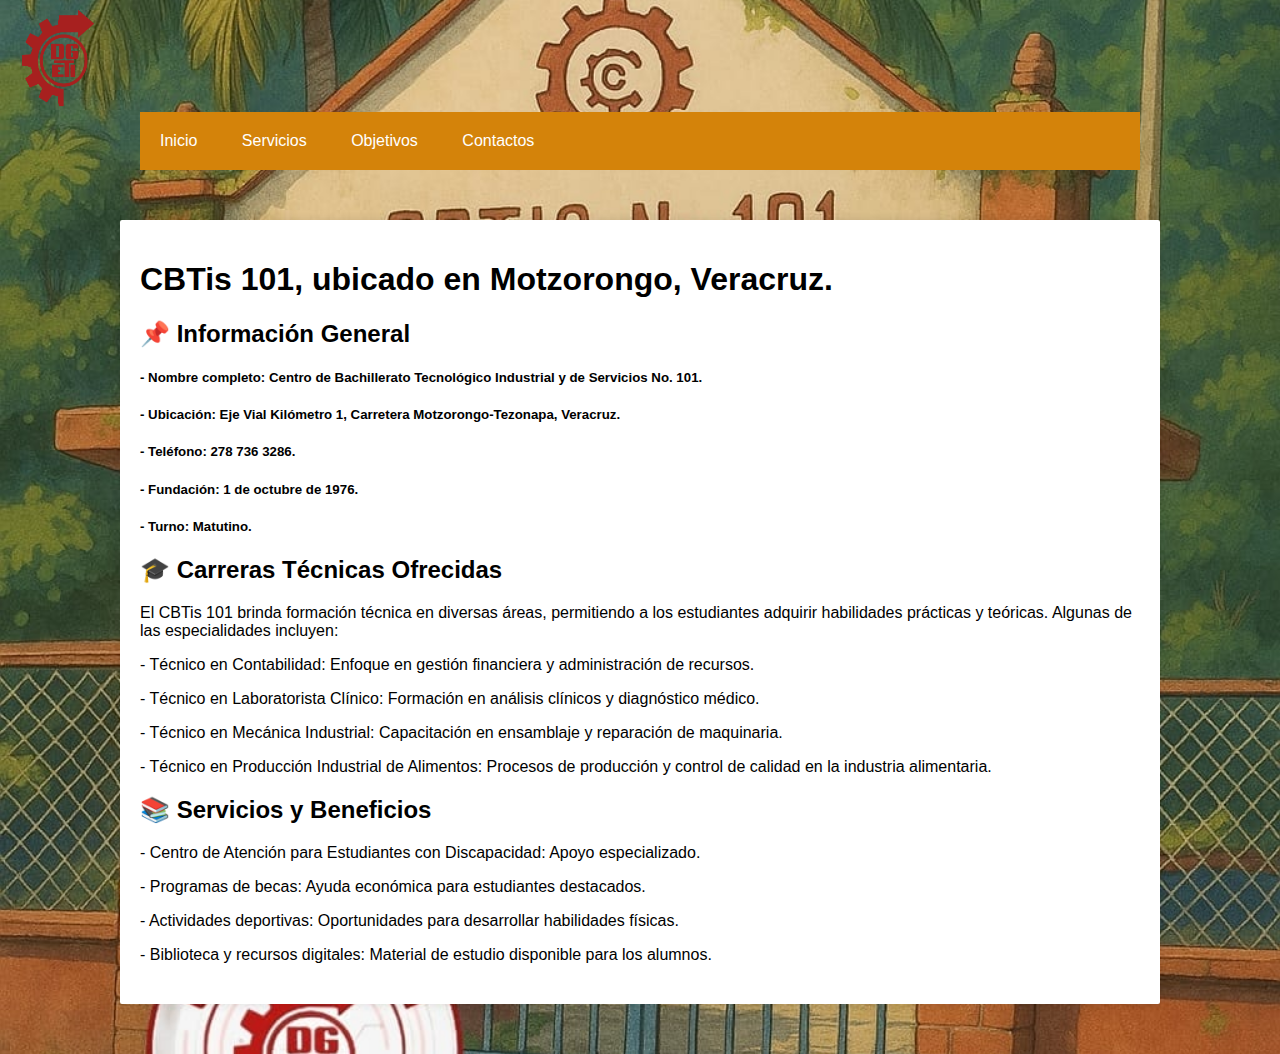
<file: index.html>
<!DOCTYPE html>
<html lang="en">
<head>
    <meta charset="UTF-8">
    <meta name="viewport" content="width=device-width, initial-scale=1.0">
    <title>CBTIS101MOTZORONGO 101 </title>
    <link rel="stylesheet" href="style.css" />
</head>
<body>
<header>
<div class="logo">
      <img src="imagenes/Imagotipo_DGETI_ok.png" alt=" CBTIS 101" />
    <ul class="menu">
        
        <li><a href="index.html">Inicio</a></li>
        <li><a href="servicios.html">Servicios</a></li>
        <li><a href="objetivos.html">Objetivos</a></li>
        <li><a href="Contactos.html">Contactos</a></li>
    
    </ul>
  </div>     
    <main>
    <h1>CBTis 101, ubicado en Motzorongo, Veracruz.</h1>
<h2>📌 Información General</h2>
<h5>- Nombre completo: Centro de Bachillerato Tecnológico Industrial y de Servicios No. 101.</h5>
<h5>- Ubicación: Eje Vial Kilómetro 1, Carretera Motzorongo-Tezonapa, Veracruz.</h5>
<h5>- Teléfono: 278 736 3286.</h5>
<h5>- Fundación: 1 de octubre de 1976.</h5>
<h5>- Turno: Matutino.</h5>
<h2>🎓 Carreras Técnicas Ofrecidas</h2>
El CBTis 101 brinda formación técnica en diversas áreas, permitiendo a los estudiantes adquirir habilidades prácticas y teóricas. Algunas de las especialidades incluyen:
<p>- Técnico en Contabilidad: Enfoque en gestión financiera y administración de recursos.</p>
<p>- Técnico en Laboratorista Clínico: Formación en análisis clínicos y diagnóstico médico.</p>
<p>- Técnico en Mecánica Industrial: Capacitación en ensamblaje y reparación de maquinaria.</p>
<p>- Técnico en Producción Industrial de Alimentos: Procesos de producción y control de calidad en la industria alimentaria.</p>
<h2>📚 Servicios y Beneficios</h2>
<p>- Centro de Atención para Estudiantes con Discapacidad: Apoyo especializado.</p>
<p>- Programas de becas: Ayuda económica para estudiantes destacados.</p>
<p>- Actividades deportivas: Oportunidades para desarrollar habilidades físicas.</p>
<p>- Biblioteca y recursos digitales: Material de estudio disponible para los alumnos.</p>
<h2></h2>   
    </main>
</body>
</html>
</file>
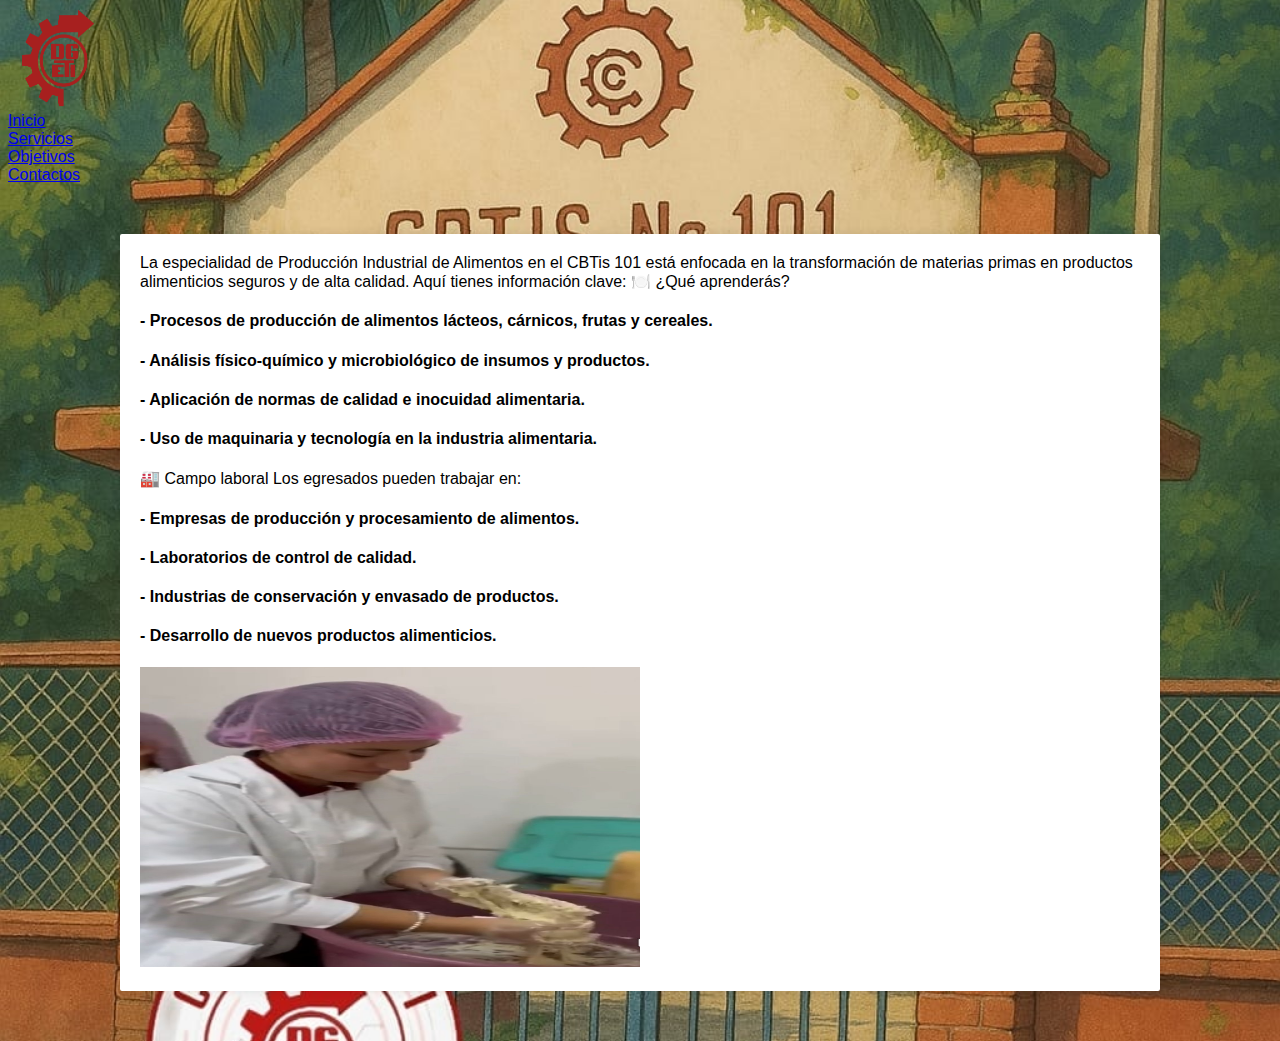
<file: ALIMENTOS.HTML>
<!DOCTYPE html>
<html lang="en">
<head>
    <meta charset="UTF-8">
    <meta name="viewport" content="width=device-width, initial-scale=1.0">
    <title>CBTIS101MOTZORONGO 101 </title>
    <link rel="stylesheet" href="style.css" />
</head>
<body>
<div class="logo">
      <img src="imagenes/Imagotipo_DGETI_ok.png" alt=" CBTIS 101" />
    <ul class="menu">
</div>       
        <li><a href="index.html">Inicio</a></li>
        <li><a href="servicios.html">Servicios</a></li>
        <li><a href="objetivos.html">Objetivos</a></li>
        <li><a href="Contactos.html">Contactos</a></li>
    </ul>
        
<main>
        La especialidad de Producción Industrial de Alimentos en el CBTis 101 está enfocada en la transformación de materias primas en productos alimenticios seguros y de alta calidad. Aquí tienes información clave:
🍽️ ¿Qué aprenderás?
<h4>- Procesos de producción de alimentos lácteos, cárnicos, frutas y cereales.</h4>
<h4>- Análisis físico-químico y microbiológico de insumos y productos.</h4>
<h4>- Aplicación de normas de calidad e inocuidad alimentaria.</h4>
<h4>- Uso de maquinaria y tecnología en la industria alimentaria.</h4>
🏭 Campo laboral
Los egresados pueden trabajar en:
<H4>- Empresas de producción y procesamiento de alimentos.</H4>
<h4>- Laboratorios de control de calidad.</h4>
<h4>- Industrias de conservación y envasado de productos.</h4>
<h4>- Desarrollo de nuevos productos alimenticios.</h4>
<img src="imagenes/WhatsApp Image 2025-06-09 at 10.48.19 PM.jpeg" height="300" width="500">
    </main>
    
</body>
</html>
</file>
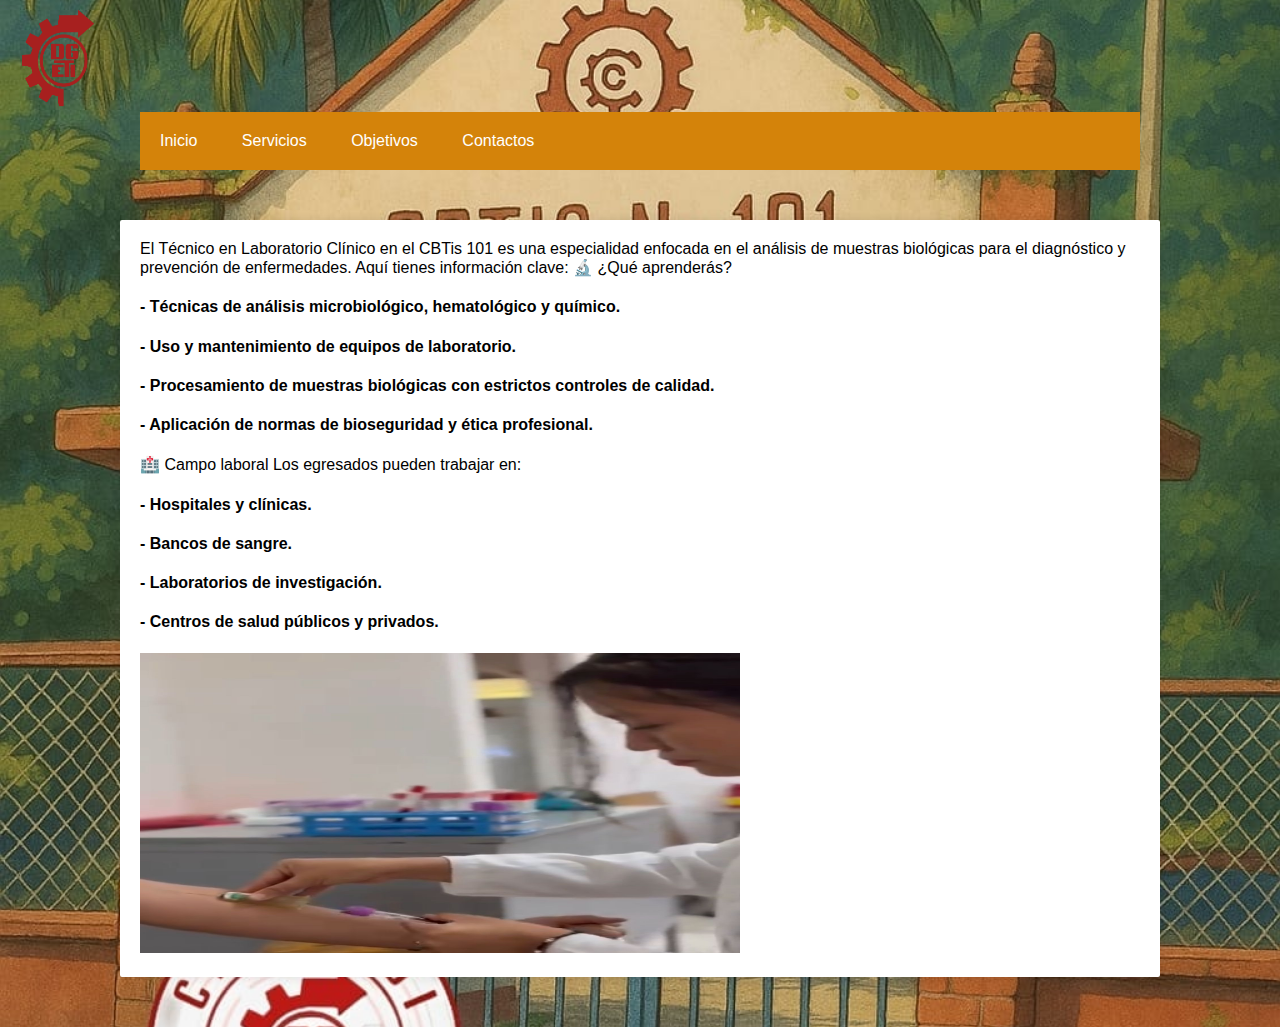
<file: ANALISS.HTML>
<!DOCTYPE html>
<html lang="en">
<head>
    <meta charset="UTF-8">
    <meta name="viewport" content="width=device-width, initial-scale=1.0">
    <title>CBTIS101MOTZORONGO 101 </title>
    <link rel="stylesheet" href="style.css" />
</head>
<body>
<div class="logo">
      <img src="imagenes/Imagotipo_DGETI_ok.png" alt=" CBTIS 101" />
    <ul class="menu">
        
        <li><a href="index.html">Inicio</a></li>
        <li><a href="servicios.html">Servicios</a></li>
        <li><a href="objetivos.html">Objetivos</a></li>
        <li><a href="Contactos.html">Contactos</a></li>
    </ul>
 </div>        
<main>
       El Técnico en Laboratorio Clínico en el CBTis 101 es una especialidad enfocada en el análisis de muestras biológicas para el diagnóstico y prevención de enfermedades. Aquí tienes información clave:
🔬 ¿Qué aprenderás?
<h4>- Técnicas de análisis microbiológico, hematológico y químico.</h4>
<h4>- Uso y mantenimiento de equipos de laboratorio.</h4>
<h4>- Procesamiento de muestras biológicas con estrictos controles de calidad.</h4>
<h4>- Aplicación de normas de bioseguridad y ética profesional.</h4>
🏥 Campo laboral
Los egresados pueden trabajar en:
<h4>- Hospitales y clínicas.</h4>
<h4>- Bancos de sangre.</h4>
<h4>- Laboratorios de investigación.</h4>
<h4>- Centros de salud públicos y privados.</h4>
<img src="imagenes/WhatsApp Image 2025-06-09 at 10.48.20 PM (2).jpeg" height="300" width="600">
    
</body>
</html>
</file>
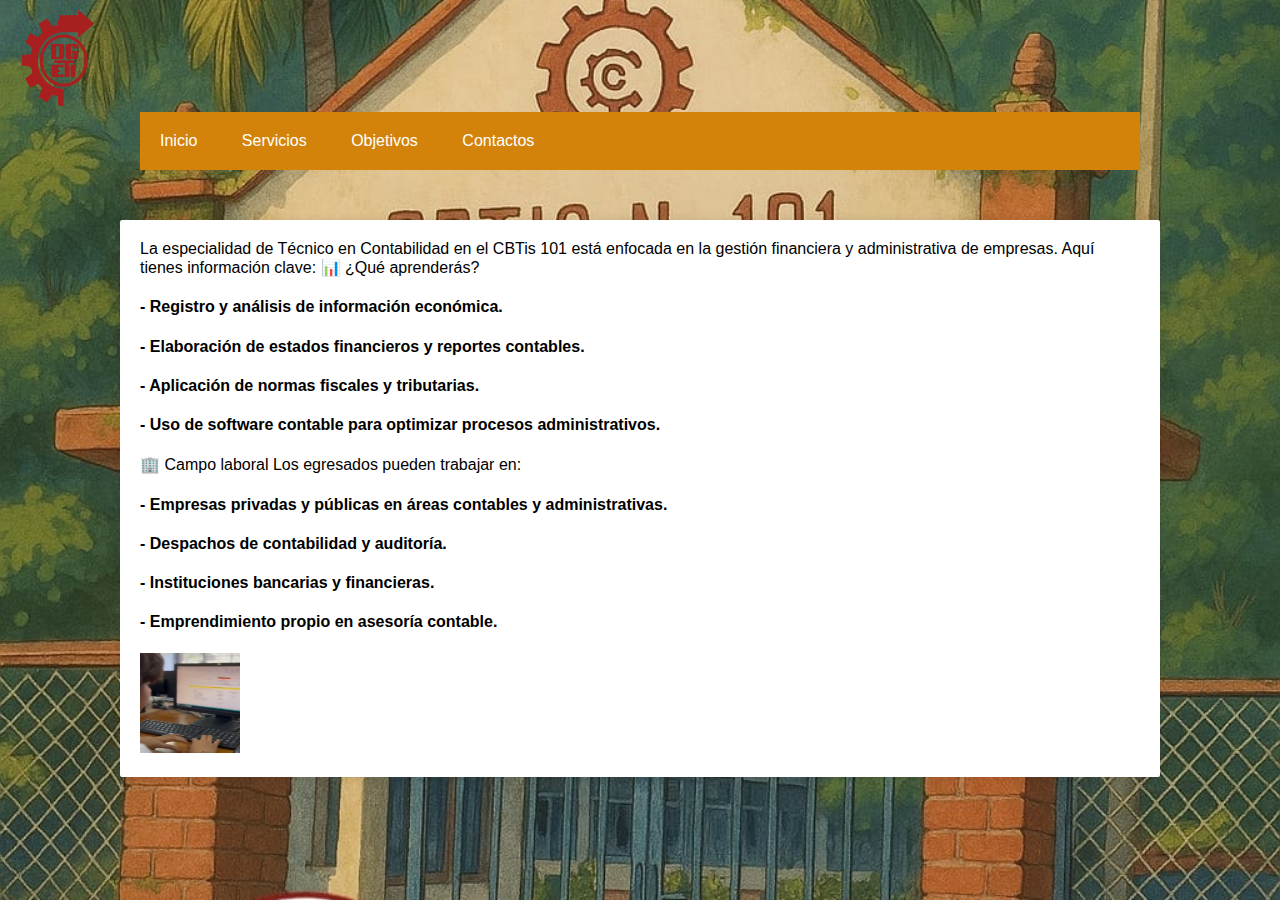
<file: CONTABILIDAD.HTML>
<!DOCTYPE html>
<html lang="en">
<head>
    <meta charset="UTF-8">
    <meta name="viewport" content="width=device-width, initial-scale=1.0">
    <title>CBTIS101MOTZORONGO 101</title>
    <link rel="stylesheet" href="style.css" />
</head>
<body>
<div class="logo">
      <img src="imagenes/Imagotipo_DGETI_ok.png" alt=" CBTIS 101" />
    <ul class="menu">
       
        <li><a href="index.html">Inicio</a></li>
        <li><a href="servicios.html">Servicios</a></li>
        <li><a href="objetivos.html">Objetivos</a></li>
        <li><a href="Contactos.html">Contactos</a></li>
    </ul>
        
<main>
       La especialidad de Técnico en Contabilidad en el CBTis 101 está enfocada en la gestión financiera y administrativa de empresas. Aquí tienes información clave:
📊 ¿Qué aprenderás?
<h4>- Registro y análisis de información económica.</h4>
<h4>- Elaboración de estados financieros y reportes contables.</h4>
<h4>- Aplicación de normas fiscales y tributarias.</h4>
<h4>- Uso de software contable para optimizar procesos administrativos.</h4>
🏢 Campo laboral
Los egresados pueden trabajar en:
<h4>- Empresas privadas y públicas en áreas contables y administrativas.</h4>
<h4>- Despachos de contabilidad y auditoría.</h4>
<h4>- Instituciones bancarias y financieras.</h4>
<h4>- Emprendimiento propio en asesoría contable.</h4>
<img src="imagenes/WhatsApp Image 2025-06-09 at 10.48.20 PM (3).jpeg" height="300" width="500">

    </main>
    
</body>
</html>
</file>
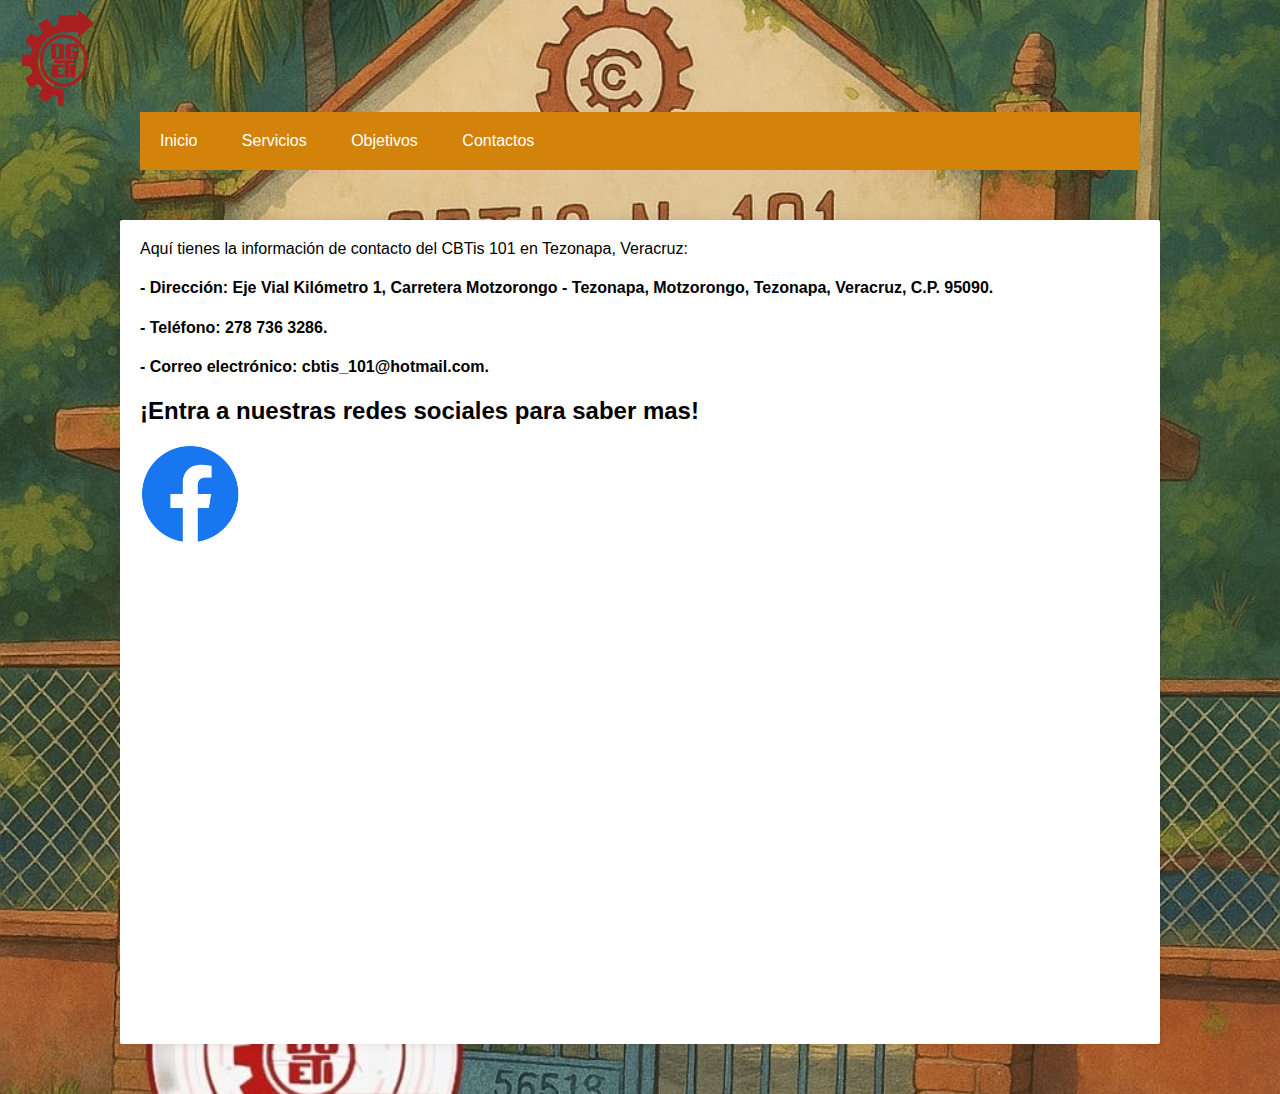
<file: Contactos.html>
<!DOCTYPE html>
<html lang="en">
<head>
    <meta charset="UTF-8">
    <meta name="viewport" content="width=device-width, initial-scale=1.0">
    <title>CBTIS101MOTZORONGO 101 </title>
    <link rel="stylesheet" href="style.css" />
</head>
<body>
<header>
<div class="logo">
      <img src="imagenes/Imagotipo_DGETI_ok.png" alt=" CBTIS 101" />
    <ul class="menu">
        
        <li><a href="index.html">Inicio</a></li>
        <li><a href="servicios.html">Servicios</a></li>
        <li><a href="objetivos.html">Objetivos</a></li>
        <li><a href="Contactos.html">Contactos</a></li>
    
    </ul>
 </div>     
    <main>
        Aquí tienes la información de contacto del CBTis 101 en Tezonapa, Veracruz:
<h4>- Dirección: Eje Vial Kilómetro 1, Carretera Motzorongo - Tezonapa, Motzorongo, Tezonapa, Veracruz, C.P. 95090.</h4>
<h4>- Teléfono: 278 736 3286.</h4>
<h4>- Correo electrónico: cbtis_101@hotmail.com.</h4>
<h2>¡Entra a nuestras redes sociales para saber mas!</h2>
<a href="https://www.facebook.com/CBTIS101MOTZORONGO/?locale=es_LA">
            <img src="imagenes/logotipo-facebook_1080029-107.avif"  
            height="100"     
            width="100"
            
            alt="facebook">
        </a>
<h1></h1>
        <iframe src="https://www.google.com/maps/embed?pb=!4v1749530768692!6m8!1m7!1sq9_U3_5f8DGJHPsj7kPS_A!2m2!1d18.63636121193583!2d-96.72025315821467!3f204.11717!4f0!5f0.7820865974627469" width="600" height="450" style="border:0;" allowfullscreen="" loading="lazy" referrerpolicy="no-referrer-when-downgrade"></iframe>
</main>
</header>
</body>
</html>
</file>
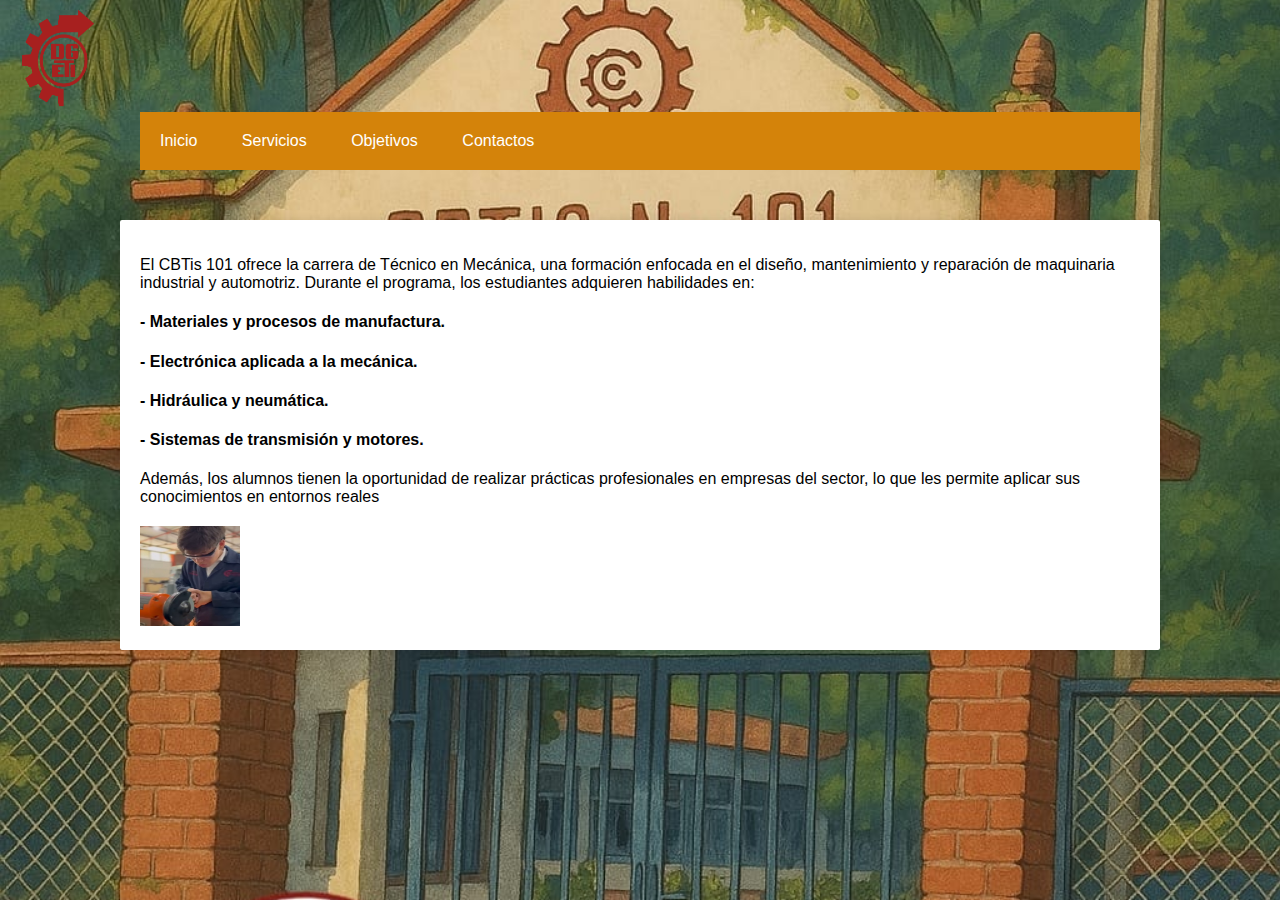
<file: MECANICA.HTML>
<!DOCTYPE html>
<html lang="en">
<head>
    <meta charset="UTF-8">
    <meta name="viewport" content="width=device-width, initial-scale=1.0">
    <title>CBTIS101MOTZORONGO 101 </title>
    <link rel="stylesheet" href="style.css" />
</head>
<body>
<div class="logo">
      <img src="imagenes/Imagotipo_DGETI_ok.png" alt=" CBTIS 101" />
    <ul class="menu">
        
        <li><a href="index.html">Inicio</a></li>
        <li><a href="servicios.html">Servicios</a></li>
        <li><a href="objetivos.html">Objetivos</a></li>
        <li><a href="Contactos.html">Contactos</a></li>
    </ul>
        
<main>
       <p>El CBTis 101 ofrece la carrera de Técnico en Mecánica, una formación enfocada en el diseño, mantenimiento y reparación de maquinaria industrial y automotriz. Durante el programa, los estudiantes adquieren habilidades en:</h3>
<h4>- Materiales y procesos de manufactura.</h4>
<h4>- Electrónica aplicada a la mecánica.</h4>
<h4>- Hidráulica y neumática.</h4>
<h4>- Sistemas de transmisión y motores.</h4>
Además, los alumnos tienen la oportunidad de realizar prácticas profesionales en empresas del sector, lo que les permite aplicar sus conocimientos en entornos reales
<h2></h2>
<img src="imagenes/WhatsApp Image 2025-06-09 at 10.48.20 PM.jpeg" height="300" width="500">
    </main>
    
</body>
</html>
</file>
<file: style.css>
body {
    font-family: Arial, Helvetica, sans-serif;
    background: #e8e8e8;
}

.menu {
    list-style: none;
    padding: 0;
    background: #d4830a;
    width: 100%;
    max-width: 1000px;
    margin: auto;
}

.menu li a {
    text-decoration: none;
    color: white;
    padding: 20px;
    display: block;
}

.menu li {
    display: inline-block;
    text-align: center;

}

.menu li a:hover {
    background: #4f29a6;
}

.Alinear_Flex {
    display: flex;
    justify-content: center;
}

main {
      max-width: 1000px;
      margin: 50px auto;
      padding: 20px;
      background-color: #fff;
      border-radius: 2px;
      box-shadow: 0 0 10px rgba(0, 0, 0, 0.1);
    }

    section {
      margin-bottom: 40px;
      opacity: 0;
      transform: translateY(20px);
      transition: opacity 0.6s ease, transform 0.6s ease;
    }

    section.visible {
      opacity: 1;
      transform: translateY(0);
    }

   .cuerpo{
     text-decoration: none;
    color: rgb(0, 0, 0);

   }
    
.logo img {
      height: 100px;
      width:100px;
    }

body {
  background-image: url(imagenes/490310269_1127623895831361_3826086099087311626_n.jpg);
  background-position: center center;
  background-repeat: no-repeat;
  background-size: cover;
  background-attachment: fixed;
}
</file>
